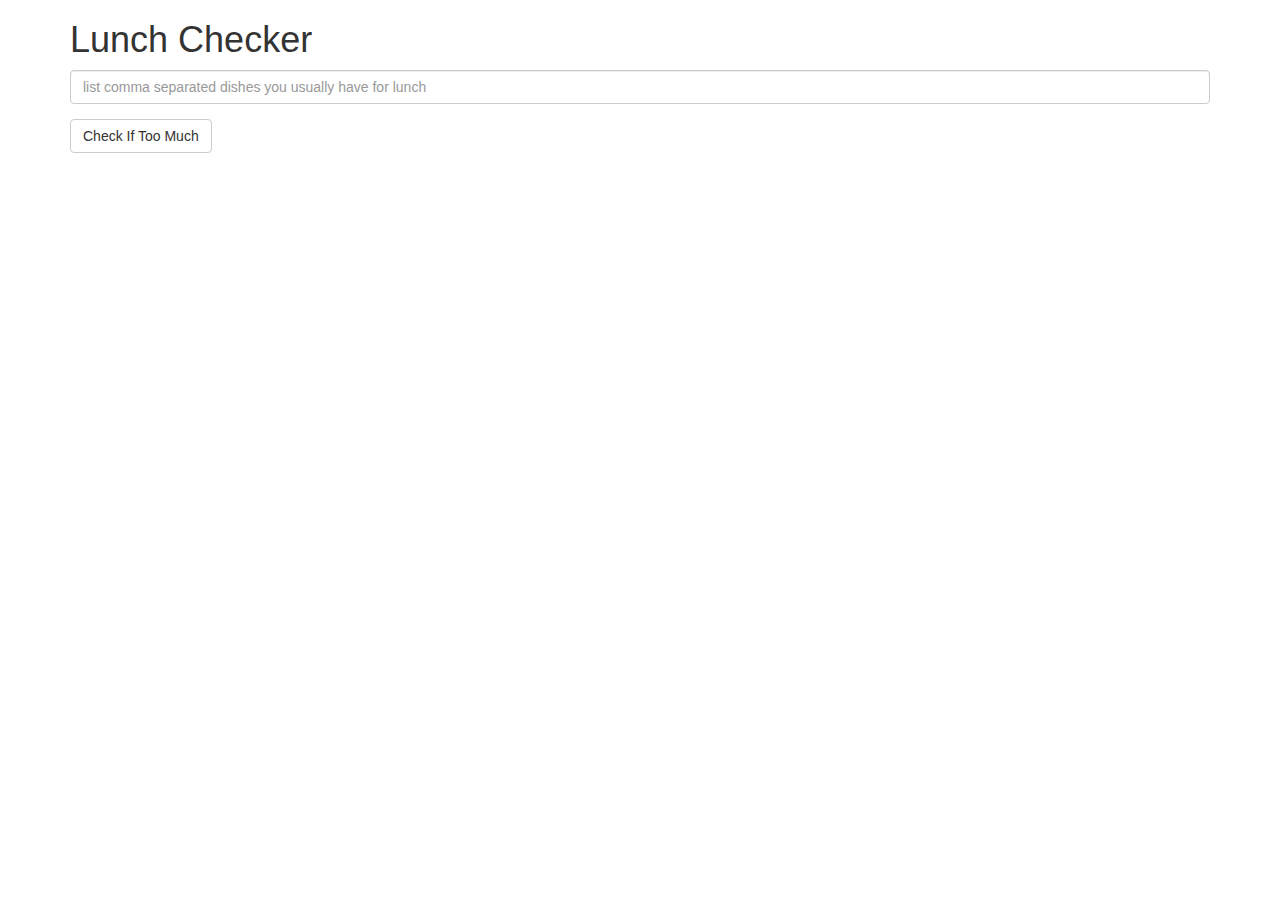
<file: module1-solution/index.html>
<!DOCTYPE html>
<html ng-app="LunchCheck" lang="en">
  <head>
    <title>Lunch Checker</title>
    <meta charset="utf-8">
    <meta http-equiv="X-UA-Compatible" content="IE=edge">
    <meta name="viewport" content="width=device-width, initial-scale=1">
    <title>Lunch Checker</title>
    <link rel="stylesheet" href="styles/bootstrap.min.css">
    <!-- <script src="https://ajax.googleapis.com/ajax/libs/angularjs/1.6.0/angular.min.js"></script> -->
    <script src="angular.min.js"></script>
     <script src="app.js"></script>
 
  </head>
<body>
   <div class="container" ng-controller="LunchCheckController">
     <h1>Lunch Checker</h1>

         <div class="form-group">
             <input id="lunch-menu" type="text" placeholder="list comma separated dishes you usually have for lunch"
             class="form-control" ng-model="name" >
         </div>
         <div class="form-group">
             <button class="btn btn-default" ng-click = "DisplayAns()">Check If Too Much</button>
         </div>
         <div ng-show="!empty && checked" class="alert alert-success">{{message}}</div>
         <div ng-show="empty" class="alert alert-danger">Please enter data first</div>
   </div>

</body>
</html>
</file>
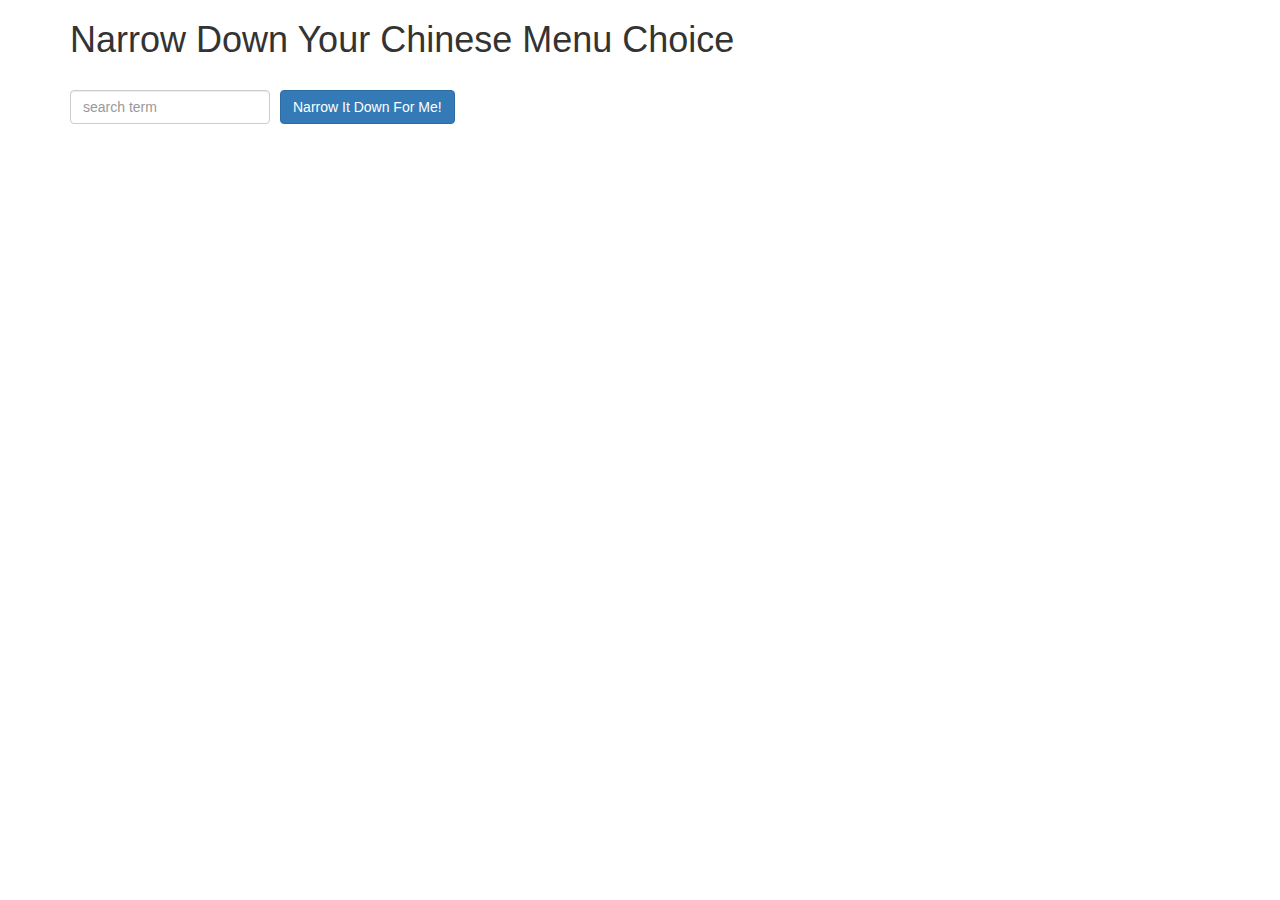
<file: module3-solution/index.html>
<!doctype html>
<html ng-app="NarrowItDownApp" lang="en">
  <head>
    <title>Narrow Down Your Menu Choice</title>
    <meta name="viewport" content="width=device-width, initial-scale=1">
    <link rel="stylesheet" href="styles/bootstrap.min.css">
    <link rel="stylesheet" href="styles/styles.css">
    <script src="angular.min.js"></script>
    <script src="app.js"></script>
  </head>
<body>
   <div class="container" >
    <h1>Narrow Down Your Chinese Menu Choice</h1>

    <div ng-controller="NarrowItDownController as nidc" >

    <div class="form-group">
      <input type="text" placeholder="search term" class="form-control" ng-model='nidc.search'>
    </div>
    <div class="form-group narrow-button">
      <button class="btn btn-primary" ng-click="nidc.narrow()">Narrow It Down For Me!</button>
    </div>

    <div class='clearfix'></div>
    <found-items items="nidc.found" on-remove="nidc.removeItem(i)"></found-items>

    </div>
  </div>

</body>
</html>
</file>
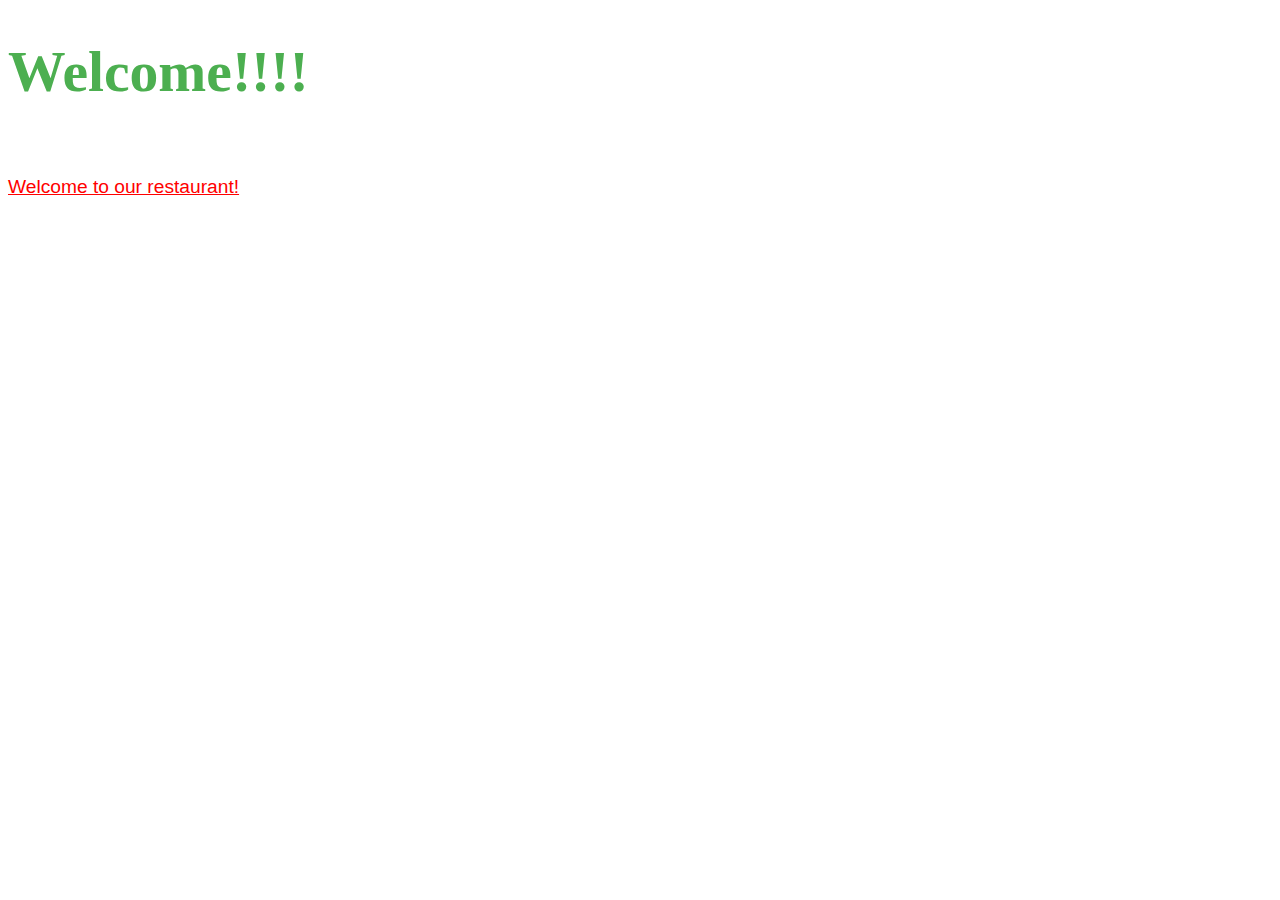
<file: module4-solution/index.html>
<!DOCTYPE html>
<html ng-app='MenuApp'>
  <head>
    <meta charset="utf-8">
    <link rel="stylesheet" href="css/styles.css">
    <title>Module 4</title>
  </head>
  <body>
    <h1>Welcome!!!!</h1>

    <ui-view></ui-view>

    <!-- Libraries -->
    <script src="lib/angular.min.js"></script>
    <script src="lib/angular-ui-router.min.js"></script>


    <!-- Modules -->
    <script src="src/menuapp/menuapp.module.js"></script>
	<script src="src/menuapp/data.module.js"></script>

    <!-- Routes -->
	<script src="src/routes.js"></script>

 
    <script src="src/menuapp/categories.component.js"></script>
    <script src="src/menuapp/items.component.js"></script>


	<!-- 'menuapp' module artifacts -->
    <script src="src/menuapp/menudata.service.js"></script>
    <script src="src/menuapp/categories.controller.js"></script>
    <script src="src/menuapp/item-detail.controller.js"></script>



  </body>
</html>
</file>
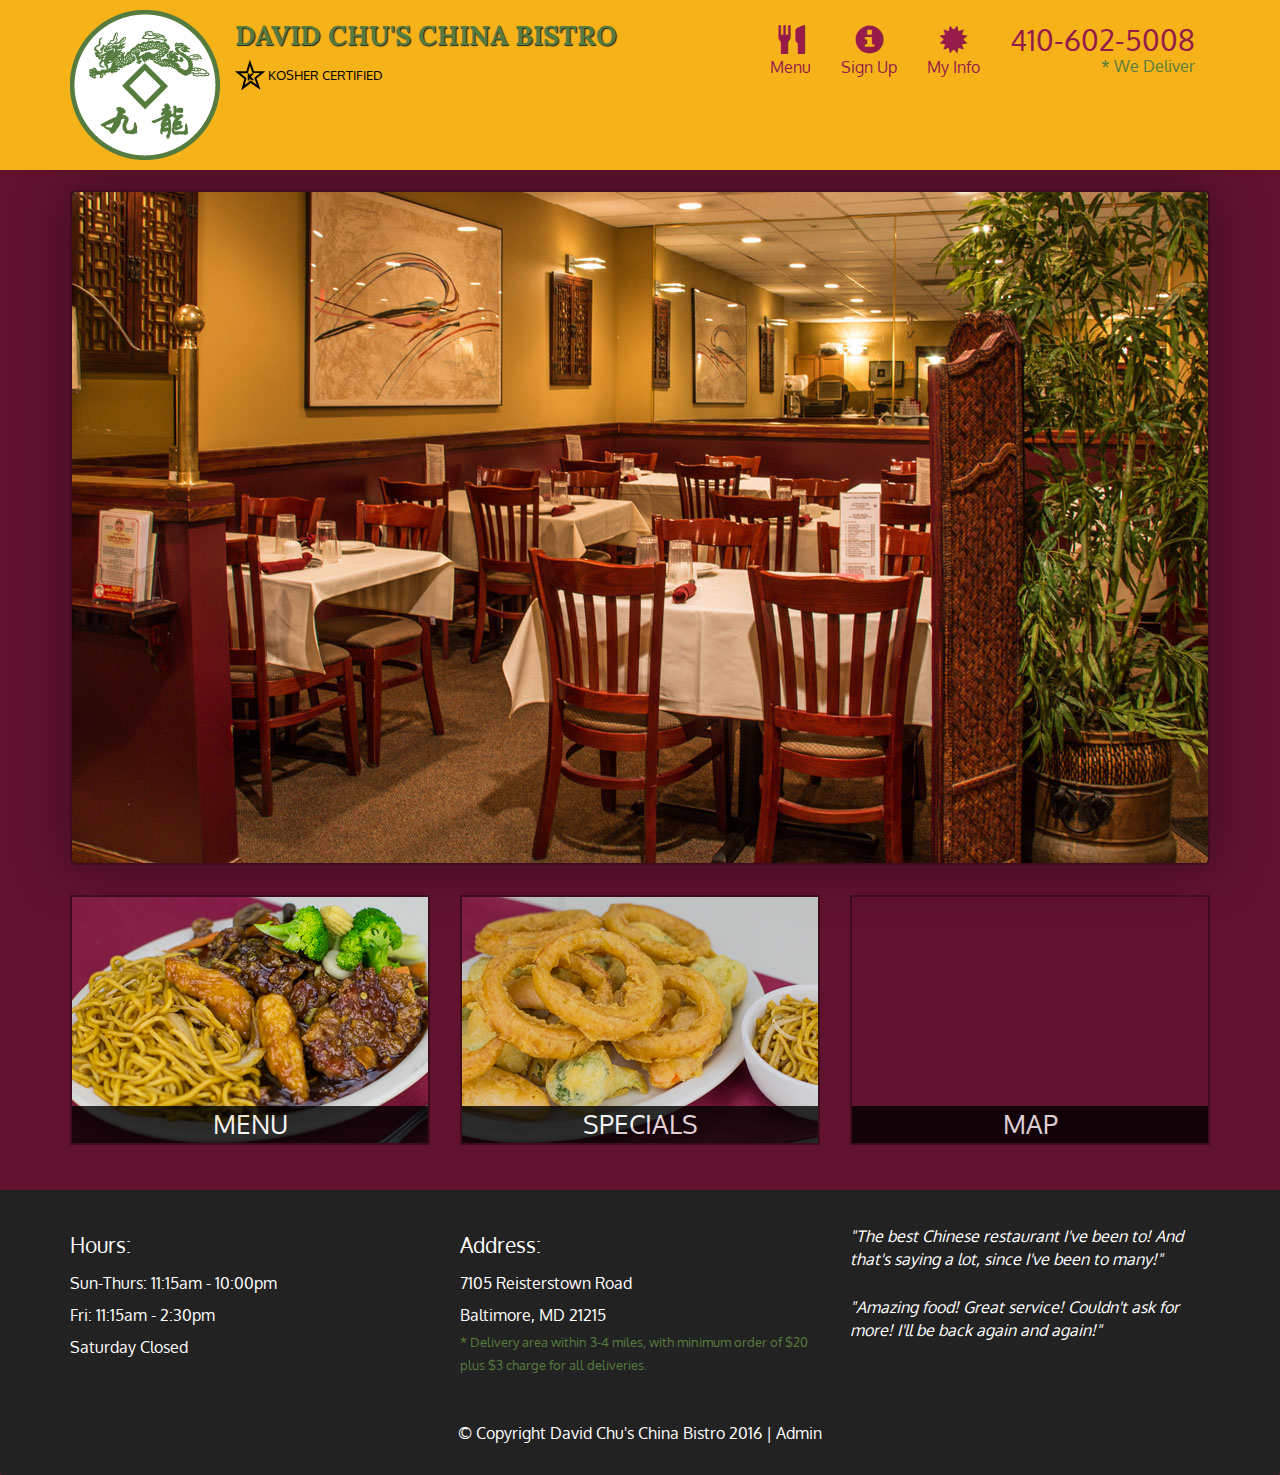
<file: module5-solution/index.html>
﻿<!DOCTYPE html>
<html lang="en">
  <head>
    <meta charset="utf-8">
    <meta http-equiv="X-UA-Compatible" content="IE=edge">
    <meta name="viewport" content="width=device-width, initial-scale=1">
    <title>David Chu's China Bistro</title>
    <link href='https://fonts.googleapis.com/css?family=Oxygen:400,300,700' rel='stylesheet' type='text/css'>
    <link href='https://fonts.googleapis.com/css?family=Lora' rel='stylesheet' type='text/css'>
    <link rel="stylesheet" href="css/bootstrap.min.css">
    <link rel="stylesheet" href="css/restaurant.css">
    <link rel="stylesheet" href="css/common.css">
  </head>
  <body ng-app="restaurant" ng-strict-di>

    <!-- Fixed position loading indicator -->
    <loading class="loading-indicator"></loading>

    <header>
      <nav id="header-nav" class="navbar navbar-default">
        <div class="container">
          <div class="navbar-header">
            <a href="index.html" class="pull-left visible-md visible-lg">
              <div id="logo-img" alt="Logo image"></div>
            </a>

            <div class="navbar-brand">
              <a href="index.html"><h1>David Chu's China Bistro</h1></a>
              <p>
              <img src="images/star-k-logo.png" alt="Kosher certification">
              <span>Kosher Certified</span>
              </p>
            </div>

            <button id="navbarToggle" type="button" class="navbar-toggle collapsed" data-toggle="collapse" data-target="#collapsable-nav" aria-expanded="false">
              <span class="sr-only">Toggle navigation</span>
              <span class="icon-bar"></span>
              <span class="icon-bar"></span>
              <span class="icon-bar"></span>
            </button>
          </div>

          <div id="collapsable-nav" class="collapse navbar-collapse">
            <ul id="nav-list" class="nav navbar-nav navbar-right">
              <li id="navHomeButton" class="visible-xs">
                <a href="index.html">
                  <span class="glyphicon glyphicon-home"></span> Home</a>
              </li>
              <li id="navMenuButton" ui-sref-active="active">
                <a ui-sref="public.menu">
                  <span class="glyphicon glyphicon-cutlery"></span><br class="hidden-xs"> Menu</a>
              </li>
              <li  id="navMenuButton" ui-sref-active="active">
                <a ui-sref="public.signup">
                  <span class="glyphicon glyphicon-info-sign"></span><br class="hidden-xs"> Sign Up</a>
              </li>
              <li  ui-sref-active="active">
                <a  ui-sref="public.myinfo">
                  <span class="glyphicon glyphicon-certificate"></span><br class="hidden-xs"> My Info</a>
              </li>
              <li id="phone" class="hidden-xs">
                <a href="tel:410-602-5008">
                  <span>410-602-5008</span></a><div>* We Deliver</div>
              </li>
            </ul><!-- #nav-list -->
          </div><!-- .collapse .navbar-collapse -->
        </div><!-- .container -->
      </nav><!-- #header-nav -->
    </header>

    <div id="call-btn" class="visible-xs">
      <a class="btn" href="tel:410-602-5008">
        <span class="glyphicon glyphicon-earphone"></span>
        410-602-5008
      </a>
    </div>
    <div id="xs-deliver" class="text-center visible-xs">* We Deliver</div>

    <ui-view>
      <div class="text-center initial-loading">
        <h2>Loading Site...</h2>
      </div>
    </ui-view>

    <footer class="panel-footer">
      <div class="container">
        <div class="row">
          <section id="hours" class="col-sm-4">
            <span>Hours:</span><br>
            Sun-Thurs: 11:15am - 10:00pm<br>
            Fri: 11:15am - 2:30pm<br>
            Saturday Closed
            <hr class="visible-xs">
          </section>
          <section id="address" class="col-sm-4">
            <span>Address:</span><br>
            7105 Reisterstown Road<br>
            Baltimore, MD 21215
            <p>* Delivery area within 3-4 miles, with minimum order of $20 plus $3 charge for all deliveries.</p>
            <hr class="visible-xs">
          </section>
          <section id="testimonials" class="col-sm-4">
            <p>"The best Chinese restaurant I've been to! And that's saying a lot, since I've been to many!"</p>
            <p>"Amazing food! Great service! Couldn't ask for more! I'll be back again and again!"</p>
          </section>
        </div>
        <div class="text-center">
          &copy; Copyright David Chu's China Bistro 2016 |
          <a ui-sref="admin.auth">Admin</a></div>
      </div>
    </footer>

    <!-- Libs -->
    <script src="lib/jquery-2.1.4.min.js"></script>
    <script src="lib/bootstrap.min.js"></script>
    <script src="lib/angular.min.js"></script>
    <script src="lib/angular-ui-router.min.js"></script>

    <!-- Main Restaurant Module -->
    <script src="src/restaurant.module.js"></script>

    <!-- Common Module -->
    <script src="src/common/common.module.js"></script>
    <script src="src/common/loading/loading.component.js"></script>
    <script src="src/common/loading/loading.interceptor.js"></script>
    <script src="src/common/menu.service.js"></script>

    <!-- Public Module -->
    <script src="src/public/public.module.js"></script>
    <script src="src/public/public.routes.js"></script>
    <script src="src/public/menu/menu.controller.js"></script>
    <script src="src/public/menu-category/menu-category.component.js"></script>
    <script src="src/public/menu-items/menu-items.controller.js"></script>
    <script src="src/public/menu-item/menu-item.component.js"></script>


      <script src="src/public/sign/signUpController.js"></script>
      <script src="src/public/sign/data.service.js"></script>
      <script src="src/public/sign/info.component.js"></script>

    <!-- ADMIN SITE -->

    <!--Application files -->

  </body>

</html>
</file>
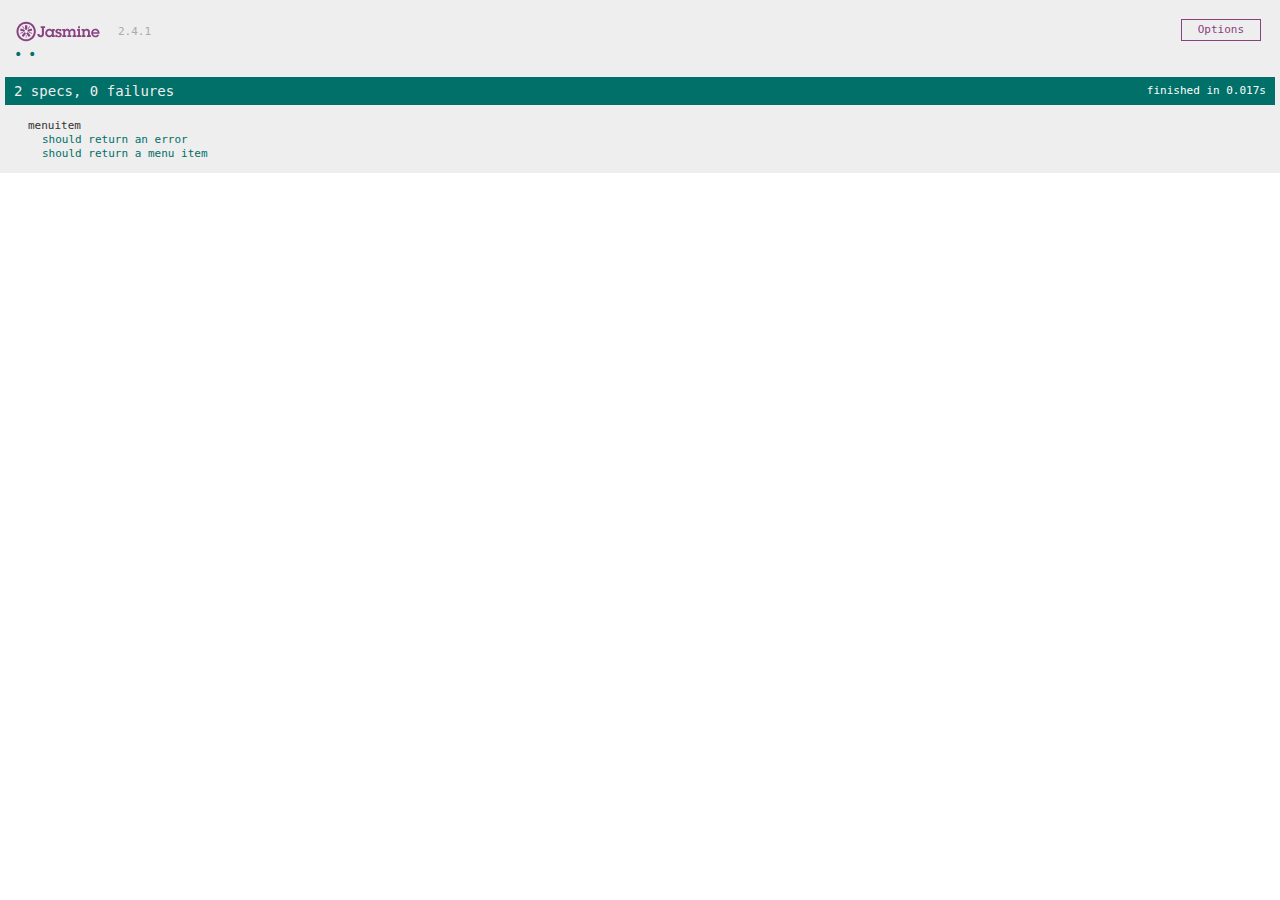
<file: module5-solution/SpecRunner.html>
﻿<!DOCTYPE html>
<html>
<head>
  <meta charset="utf-8">
  <title>Jasmine Spec Runner v2.4.1</title>

  <link rel="shortcut icon" type="image/png" href="lib/jasmine-2.4.1/jasmine_favicon.png">
  <link rel="stylesheet" href="lib/jasmine-2.4.1/jasmine.css">

  <script src="lib/jasmine-2.4.1/jasmine.js"></script>
  <script src="lib/jasmine-2.4.1/jasmine-html.js"></script>
  <script src="lib/jasmine-2.4.1/boot.js"></script>

  <!-- include source files here... -->
  <script src="lib/angular.min.js"></script>
  <script src="lib/angular-mocks.js"></script>

  <!-- include spec files here... -->
    <!-- Main Restaurant Module -->
    <script src="src/restaurant.module.js"></script>

    <!-- Common Module -->
    <script src="src/common/common.module.js"></script>
    <script src="src/common/loading/loading.component.js"></script>
    <script src="src/common/loading/loading.interceptor.js"></script>
    <script src="src/common/menu.service.js"></script>

    <!-- Public Module -->
    <script src="src/public/public.module.js"></script>
    <script src="src/public/public.routes.js"></script>
    <script src="src/public/menu/menu.controller.js"></script>
    <script src="src/public/menu-category/menu-category.component.js"></script>
    <script src="src/public/menu-items/menu-items.controller.js"></script>
    <script src="src/public/menu-item/menu-item.component.js"></script>


    <script src="src/public/sign/signUpController.js"></script>
    <script src="src/public/sign/data.service.js"></script>
    <script src="src/public/sign/info.component.js"></script>

    <script src="spec/menuCategoryCheck.service.spec.js"></script>


</head>

<body>
</body>
</html>
</file>
<file: module3-solution/styles/styles.css>
h1 {
  margin-bottom: 30px;
}
input[type="text"] {
  width: 200px;
  float: left;
}
.narrow-button {
  float: left;
  margin-left: 10px;
}
.loader {
  display: none;
  margin-left: 5px;
  font-size: 10px;
  float: left;
  border-top: 1.1em solid rgba(147, 147, 147, 0.2);
  border-right: 1.1em solid rgba(147, 147, 147, 0.2);
  border-bottom: 1.1em solid rgba(147, 147, 147, 0.2);
  border-left: 1.1em solid #676767;
  -webkit-transform: translateZ(0);
  -ms-transform: translateZ(0);
  transform: translateZ(0);
  -webkit-animation: load8 1.1s infinite linear;
  animation: load8 1.1s infinite linear;
}
.loader,
.loader:after {
  border-radius: 50%;
  width: 3em;
  height: 3em;
}
@-webkit-keyframes load8 {
  0% {
    -webkit-transform: rotate(0deg);
    transform: rotate(0deg);
  }
  100% {
    -webkit-transform: rotate(360deg);
    transform: rotate(360deg);
  }
}
@keyframes load8 {
  0% {
    -webkit-transform: rotate(0deg);
    transform: rotate(0deg);
  }
  100% {
    -webkit-transform: rotate(360deg);
    transform: rotate(360deg);
  }
}
</file>
<file: module4-solution/css/styles.css>
body {
  font-size: 1.2em;
  font-family: sans-serif;
  font-weight: 100;
  
}
h1 {
    color: #4caf50;
    font-family: verdana;
    font-size: 300%;
}
.home{
text-align: center;
vertical-align: middle;
line-height: 90px;   
}
.error {
  color: red;
  font-weight: bold;
  display: none;
}

.loading-icon {
  position: absolute;
  left: 50%;
  top: 10px;
}

li[ui-sref]:hover {
  display: inline-block;
  cursor: pointer;
  border: dotted hotpink 1px;
  padding-left: 5px;
  padding-right: 5px;
  color:green;
  font-family: sans-serif;
}

a:link {
    color: red;
}

/* visited link */
a:visited {
    color: green;
}

/* mouse over link */
a:hover {
    color: hotpink;
}

/* selected link */
a:active {
    color: blue;
}
</file>
<file: module5-solution/css/restaurant.css>
body {
  font-size: 16px;
  color: #fff;
  background-color: #61122f;
  font-family: 'Oxygen', sans-serif;
}

.initial-loading {
  margin-top: 60px;
}

/** HEADER **/
#header-nav {
  background-color: #f6b319;
  border-radius: 0;
  border: 0;
}

#logo-img {
  background: url('../images/restaurant-logo_large.png') no-repeat;
  width: 150px;
  height: 150px;
  margin: 10px 15px 10px 0;
}

.navbar-brand {
  padding-top: 25px;
}
.navbar-brand h1 { /* Restaurant name */
  font-family: 'Lora', serif;
  color: #557c3e;
  font-size: 1.5em;
  text-transform: uppercase;
  font-weight: bold;
  text-shadow: 1px 1px 1px #222;
  margin-top: 0;
  margin-bottom: 0;
  line-height: .75;
}
.navbar-brand a:hover, .navbar-brand a:focus {
  text-decoration: none;
}
.navbar-brand p { /* Kosher cert */
  color: #000;
  text-transform: uppercase;
  font-size: .7em;
  margin-top: 15px;
}
.navbar-brand p span { /* Star-K */
  vertical-align: middle;
}

#nav-list {
  margin-top: 10px;
}
#nav-list a {
  color: #951C49;
  text-align: center;
}
#nav-list a:hover {
  background: #E7E7E7;
}
#nav-list a span {
  font-size: 1.8em;
}

#phone {
  margin-top: 5px;
}
#phone a { /* Phone number */
  text-align: right;
  padding-bottom: 0;
}
#phone div { /* We Deliver */
  color: #557c3e;
  text-align: right;
  padding-right: 15px;
}

.navbar-header button.navbar-toggle, .navbar-header .icon-bar {
  border: 1px solid #61122f;
}
.navbar-header button.navbar-toggle {
  clear: both;
  margin-top: -30px;
}
/* END HEADER */

/* FOOTER */
.panel-footer {
  margin-top: 30px;
  padding-top: 35px;
  padding-bottom: 30px;
  background-color: #222;
  border-top: 0;
}
.panel-footer div.row {
  margin-bottom: 35px;
}
#hours, #address {
  line-height: 2;
}
#hours > span, #address > span {
  font-size: 1.3em;
}
#address p {
  color: #557c3e;
  font-size: .8em;
  line-height: 1.8;
}
#testimonials {
  font-style: italic;
}
#testimonials p:nth-child(2) {
  margin-top: 25px;
}
a[ui-sref="admin.auth"] {
  color: #fff;
}
/* END FOOTER */

/********** Medium devices only **********/
@media (min-width: 992px) and (max-width: 1199px) {
  /* Header */
  #logo-img {
    background: url('../images/restaurant-logo_medium.png') no-repeat;
    width: 100px;
    height: 100px;
    margin: 5px 5px 5px 0;
  }
  /* End Header */
}


/********** Extra small devices only **********/
@media (max-width: 767px) {
  /* Header */
  .navbar-brand {
    padding-top: 10px;
    height: 80px;
  }
  .navbar-brand h1 { /* Restaurant name */
    padding-top: 10px;
    font-size: 5vw; /* 1vw = 1% of viewport width */
  }
  .navbar-brand p { /* Kosher cert */
    font-size: .6em;
    margin-top: 12px;
  }
  .navbar-brand p img { /* Star-K */
    height: 20px;
  }

  #collapsable-nav a { /* Collapsed nav menu text */
    font-size: 1.2em;
  }
  #collapsable-nav a span { /* Collapsed nav menu glyph */
    font-size: 1em;
    margin-right: 5px;
  }

  #call-btn > a {
    font-size: 1.5em;
    display: block;
    margin: 0 20px;
    padding: 10px;
    border: 2px solid #fff;
    background-color: #f6b319;
    color: #951c49;
  }
  #xs-deliver {
    margin-top: 5px;
    font-size: .7em;
    letter-spacing: .1em;
    text-transform: uppercase;
  }
  /* End Header */

  /* Footer */
  .panel-footer section {
    margin-bottom: 30px;
    text-align: center;
  }
  .panel-footer section:nth-child(3) {
    margin-bottom: 0; /* margin already exists on the whole row */
  }
  .panel-footer section hr {
    width: 50%;
  }
  /* End Footer */
}


/********** Super extra small devices Only :-) (e.g., iPhone 4) **********/
@media (max-width: 479px) {
  /* Header */
  .navbar-brand h1 { /* Restaurant name */
    padding-top: 5px;
    font-size: 6vw;
  }
  /* End Header */
}
</file>
<file: module5-solution/css/common.css>
.loading-indicator {
    display: block;
    width: 70px;
    position: fixed;
    left: 0;
    right: 0;
    margin: 0 auto;
    top: 40%;
    z-index: 100;
    background-color: #FFF;
}

.loading-indicator img {
    width: 70px;
    background-color: #FFF;
}

.ui-view-placeholder {
    margin-top: 60px;
}
</file>
<file: module5-solution/lib/jasmine-2.4.1/jasmine.css>
body { overflow-y: scroll; }

.jasmine_html-reporter { background-color: #eee; padding: 5px; margin: -8px; font-size: 11px; font-family: Monaco, "Lucida Console", monospace; line-height: 14px; color: #333; }
.jasmine_html-reporter a { text-decoration: none; }
.jasmine_html-reporter a:hover { text-decoration: underline; }
.jasmine_html-reporter p, .jasmine_html-reporter h1, .jasmine_html-reporter h2, .jasmine_html-reporter h3, .jasmine_html-reporter h4, .jasmine_html-reporter h5, .jasmine_html-reporter h6 { margin: 0; line-height: 14px; }
.jasmine_html-reporter .jasmine-banner, .jasmine_html-reporter .jasmine-symbol-summary, .jasmine_html-reporter .jasmine-summary, .jasmine_html-reporter .jasmine-result-message, .jasmine_html-reporter .jasmine-spec .jasmine-description, .jasmine_html-reporter .jasmine-spec-detail .jasmine-description, .jasmine_html-reporter .jasmine-alert .jasmine-bar, .jasmine_html-reporter .jasmine-stack-trace { padding-left: 9px; padding-right: 9px; }
.jasmine_html-reporter .jasmine-banner { position: relative; }
.jasmine_html-reporter .jasmine-banner .jasmine-title { background: url('[data-uri]') no-repeat; background: url('[data-uri]') no-repeat, none; -moz-background-size: 100%; -o-background-size: 100%; -webkit-background-size: 100%; background-size: 100%; display: block; float: left; width: 90px; height: 25px; }
.jasmine_html-reporter .jasmine-banner .jasmine-version { margin-left: 14px; position: relative; top: 6px; }
.jasmine_html-reporter #jasmine_content { position: fixed; right: 100%; }
.jasmine_html-reporter .jasmine-version { color: #aaa; }
.jasmine_html-reporter .jasmine-banner { margin-top: 14px; }
.jasmine_html-reporter .jasmine-duration { color: #fff; float: right; line-height: 28px; padding-right: 9px; }
.jasmine_html-reporter .jasmine-symbol-summary { overflow: hidden; *zoom: 1; margin: 14px 0; }
.jasmine_html-reporter .jasmine-symbol-summary li { display: inline-block; height: 10px; width: 14px; font-size: 16px; }
.jasmine_html-reporter .jasmine-symbol-summary li.jasmine-passed { font-size: 14px; }
.jasmine_html-reporter .jasmine-symbol-summary li.jasmine-passed:before { color: #007069; content: "\02022"; }
.jasmine_html-reporter .jasmine-symbol-summary li.jasmine-failed { line-height: 9px; }
.jasmine_html-reporter .jasmine-symbol-summary li.jasmine-failed:before { color: #ca3a11; content: "\d7"; font-weight: bold; margin-left: -1px; }
.jasmine_html-reporter .jasmine-symbol-summary li.jasmine-disabled { font-size: 14px; }
.jasmine_html-reporter .jasmine-symbol-summary li.jasmine-disabled:before { color: #bababa; content: "\02022"; }
.jasmine_html-reporter .jasmine-symbol-summary li.jasmine-pending { line-height: 17px; }
.jasmine_html-reporter .jasmine-symbol-summary li.jasmine-pending:before { color: #ba9d37; content: "*"; }
.jasmine_html-reporter .jasmine-symbol-summary li.jasmine-empty { font-size: 14px; }
.jasmine_html-reporter .jasmine-symbol-summary li.jasmine-empty:before { color: #ba9d37; content: "\02022"; }
.jasmine_html-reporter .jasmine-run-options { float: right; margin-right: 5px; border: 1px solid #8a4182; color: #8a4182; position: relative; line-height: 20px; }
.jasmine_html-reporter .jasmine-run-options .jasmine-trigger { cursor: pointer; padding: 8px 16px; }
.jasmine_html-reporter .jasmine-run-options .jasmine-payload { position: absolute; display: none; right: -1px; border: 1px solid #8a4182; background-color: #eee; white-space: nowrap; padding: 4px 8px; }
.jasmine_html-reporter .jasmine-run-options .jasmine-payload.jasmine-open { display: block; }
.jasmine_html-reporter .jasmine-bar { line-height: 28px; font-size: 14px; display: block; color: #eee; }
.jasmine_html-reporter .jasmine-bar.jasmine-failed { background-color: #ca3a11; }
.jasmine_html-reporter .jasmine-bar.jasmine-passed { background-color: #007069; }
.jasmine_html-reporter .jasmine-bar.jasmine-skipped { background-color: #bababa; }
.jasmine_html-reporter .jasmine-bar.jasmine-errored { background-color: #ca3a11; }
.jasmine_html-reporter .jasmine-bar.jasmine-menu { background-color: #fff; color: #aaa; }
.jasmine_html-reporter .jasmine-bar.jasmine-menu a { color: #333; }
.jasmine_html-reporter .jasmine-bar a { color: white; }
.jasmine_html-reporter.jasmine-spec-list .jasmine-bar.jasmine-menu.jasmine-failure-list, .jasmine_html-reporter.jasmine-spec-list .jasmine-results .jasmine-failures { display: none; }
.jasmine_html-reporter.jasmine-failure-list .jasmine-bar.jasmine-menu.jasmine-spec-list, .jasmine_html-reporter.jasmine-failure-list .jasmine-summary { display: none; }
.jasmine_html-reporter .jasmine-results { margin-top: 14px; }
.jasmine_html-reporter .jasmine-summary { margin-top: 14px; }
.jasmine_html-reporter .jasmine-summary ul { list-style-type: none; margin-left: 14px; padding-top: 0; padding-left: 0; }
.jasmine_html-reporter .jasmine-summary ul.jasmine-suite { margin-top: 7px; margin-bottom: 7px; }
.jasmine_html-reporter .jasmine-summary li.jasmine-passed a { color: #007069; }
.jasmine_html-reporter .jasmine-summary li.jasmine-failed a { color: #ca3a11; }
.jasmine_html-reporter .jasmine-summary li.jasmine-empty a { color: #ba9d37; }
.jasmine_html-reporter .jasmine-summary li.jasmine-pending a { color: #ba9d37; }
.jasmine_html-reporter .jasmine-summary li.jasmine-disabled a { color: #bababa; }
.jasmine_html-reporter .jasmine-description + .jasmine-suite { margin-top: 0; }
.jasmine_html-reporter .jasmine-suite { margin-top: 14px; }
.jasmine_html-reporter .jasmine-suite a { color: #333; }
.jasmine_html-reporter .jasmine-failures .jasmine-spec-detail { margin-bottom: 28px; }
.jasmine_html-reporter .jasmine-failures .jasmine-spec-detail .jasmine-description { background-color: #ca3a11; }
.jasmine_html-reporter .jasmine-failures .jasmine-spec-detail .jasmine-description a { color: white; }
.jasmine_html-reporter .jasmine-result-message { padding-top: 14px; color: #333; white-space: pre; }
.jasmine_html-reporter .jasmine-result-message span.jasmine-result { display: block; }
.jasmine_html-reporter .jasmine-stack-trace { margin: 5px 0 0 0; max-height: 224px; overflow: auto; line-height: 18px; color: #666; border: 1px solid #ddd; background: white; white-space: pre; }
</file>
